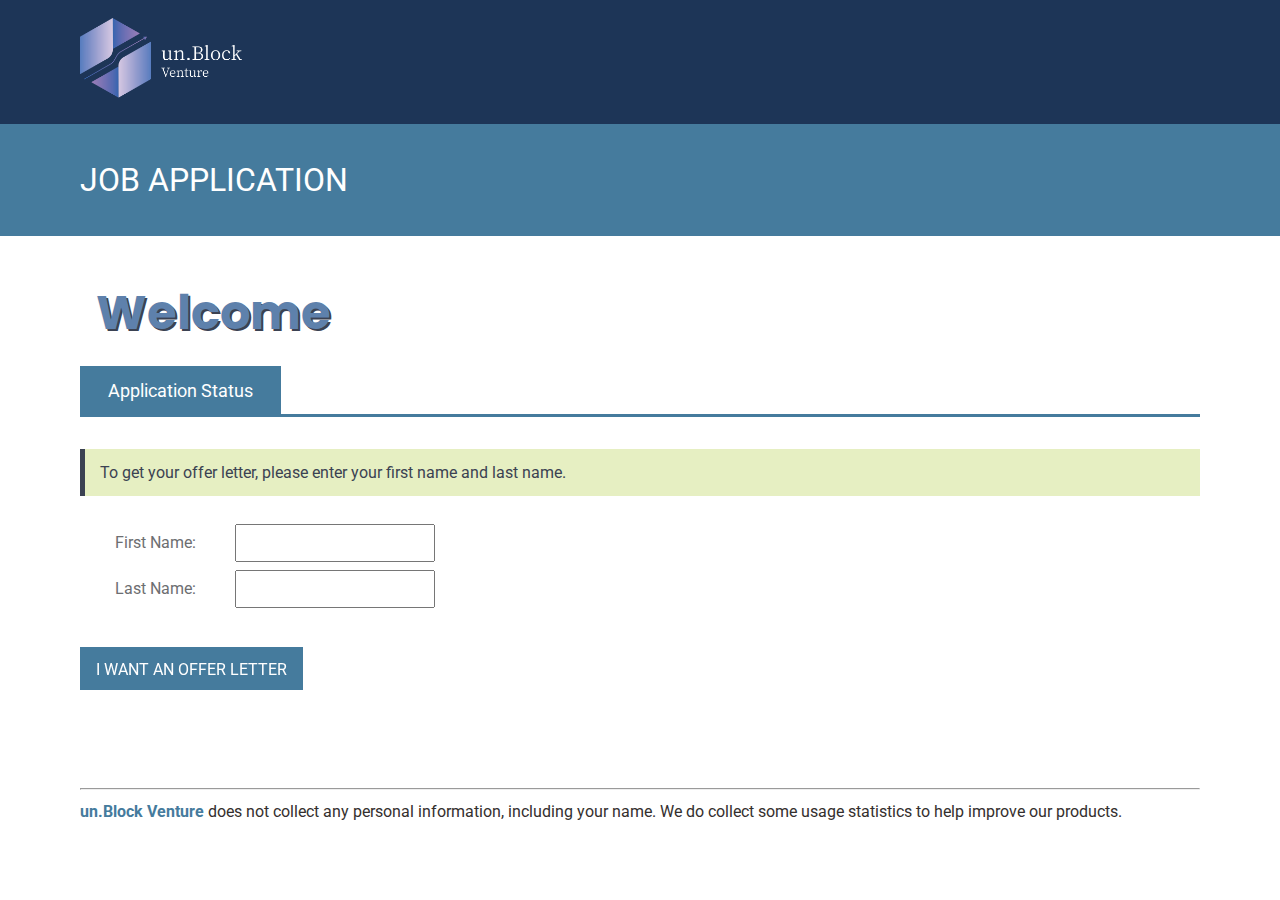
<file: index.html>
<!DOCTYPE html>
<html
  xml:lang="en"
  xmlns="http://www.w3.org/1999/xhtml"
  xmlns:msxsl="urn:schemas-microsoft-com:xslt"
  xmlns:xhtml="http://www.w3.org/1999/xhtml"
  class="supports-boxshadow no-touch"
  lang="en"
>
  <head>
    <script type="text/javascript">
      (function (f, b) {
        if (!b.__SV) {
          var e, g, i, h;
          window.mixpanel = b;
          b._i = [];
          b.init = function (e, f, c) {
            function g(a, d) {
              var b = d.split(".");
              2 == b.length && ((a = a[b[0]]), (d = b[1]));
              a[d] = function () {
                a.push([d].concat(Array.prototype.slice.call(arguments, 0)));
              };
            }
            var a = b;
            "undefined" !== typeof c ? (a = b[c] = []) : (c = "mixpanel");
            a.people = a.people || [];
            a.toString = function (a) {
              var d = "mixpanel";
              "mixpanel" !== c && (d += "." + c);
              a || (d += " (stub)");
              return d;
            };
            a.people.toString = function () {
              return a.toString(1) + ".people (stub)";
            };
            i =
              "disable time_event track track_pageview track_links track_forms track_with_groups add_group set_group remove_group register register_once alias unregister identify name_tag set_config reset opt_in_tracking opt_out_tracking has_opted_in_tracking has_opted_out_tracking clear_opt_in_out_tracking start_batch_senders people.set people.set_once people.unset people.increment people.append people.union people.track_charge people.clear_charges people.delete_user people.remove".split(
                " "
              );
            for (h = 0; h < i.length; h++) g(a, i[h]);
            var j = "set set_once union unset remove delete".split(" ");
            a.get_group = function () {
              function b(c) {
                d[c] = function () {
                  call2_args = arguments;
                  call2 = [c].concat(Array.prototype.slice.call(call2_args, 0));
                  a.push([e, call2]);
                };
              }
              for (
                var d = {},
                  e = ["get_group"].concat(
                    Array.prototype.slice.call(arguments, 0)
                  ),
                  c = 0;
                c < j.length;
                c++
              )
                b(j[c]);
              return d;
            };
            b._i.push([e, f, c]);
          };
          b.__SV = 1.2;
          e = f.createElement("script");
          e.type = "text/javascript";
          e.async = !0;
          e.src =
            "undefined" !== typeof MIXPANEL_CUSTOM_LIB_URL
              ? MIXPANEL_CUSTOM_LIB_URL
              : "file:" === f.location.protocol &&
                "//cdn.mxpnl.com/libs/mixpanel-2-latest.min.js".match(/^\/\//)
              ? "https://cdn.mxpnl.com/libs/mixpanel-2-latest.min.js"
              : "//cdn.mxpnl.com/libs/mixpanel-2-latest.min.js";
          g = f.getElementsByTagName("script")[0];
          g.parentNode.insertBefore(e, g);
        }
      })(document, window.mixpanel || []);

      // Enabling the debug mode flag is useful during implementation,
      // but it's recommended you remove it for production
      mixpanel.init("f994fbe3335ba3be0e04551ce37cccc9", {
        debug: true,
        ignore_dnt: true,
      });
      mixpanel.track("Open Admission Index Page");
      mixpanel.track_forms("#formMixpanel", "Submit Form");
    </script>
    <link rel="preconnect" href="https://fonts.googleapis.com" />
    <link rel="preconnect" href="https://fonts.gstatic.com" crossorigin />
    <link rel="preconnect" href="https://cdn.jsdelivr.net" />
    <link
      href="https://fonts.googleapis.com/css2?family=Noto+Serif+SC:wght@600&family=Poppins:wght@200;700&family=Roboto:ital,wght@0,400;0,700;1,400;1,700&display=swap"
      rel="stylesheet"
    />
    <meta http-equiv="content-type" content="text/html; charset=UTF-8" />
    <link rel="shortcut icon" href="assets/favicon.png" />
    <link href="assets/admissions.css" rel="stylesheet" type="text/css" />
    <meta http-equiv="X-UA-Compatible" content="IE=Edge" />
    <meta name="viewport" content="width=device-width, initial-scale=1.0" />
    <title>un.Block Venture Job Application</title>
  </head>

  <body>
    <header id="mini">
      <div id="top-bar">
        <div class="contain-1120 group">
          <div id="left">
            <a href="https://wcu.edu.pl"
              ><img
                alt="un.Block Venture"
                src="assets/faviconWithWhiteTitle.png"
              /><span class="hide-label">un.Block Venture</span></a
            >
          </div>
        </div>
      </div>
      <div class="bottom-bar contain-1120 group">
        <div id="department">
          <h1><a href="#">Job Application</a></h1>
        </div>
      </div>
    </header>

    <div id="page" class="contain-1120 group">
      <main id="main-content" class="content-full" role="main" tabindex="0">
        <div id="portal_row_container">
          <div class="part_rows_container col-1" data-col="1">
            <section class="hero">
              <div class="banner_text small_text">
                <p>Welcome</p>
              </div>
            </section>
            <ul class="subtabs">
              <li>
                <a
                  class="selected"
                  href="#"
                  onclick="$(this).parents('ul').find('.selected').removeClass('selected'); $(this).addClass('selected');"
                  >Application Status</a
                >
              </li>
            </ul>
          </div>
        </div>
        <form id="formMixpanel" action="result.html" method="GET">
          <p class="success">
            To get your offer letter, please enter your first name and last
            name.
          </p>
          <table class="plain">
            <colgroup>
              <col style="width: 150px" />
              <col />
            </colgroup>
            <tbody>
              <tr>
                <th>
                  <label for="fname" data-required="1">First Name:</label>
                </th>
                <td>
                  <input
                    type="text"
                    id="fname"
                    name="fname"
                    maxlength="20"
                    size="10"
                    data-required="1"
                    spellcheck="false"
                    required="required"
                    aria-busy=""
                  />
                </td>
              </tr>
              <tr>
                <th>
                  <label for="lname" data-required="1" spellcheck="false"
                    >Last Name:
                  </label>
                </th>
                <td>
                  <input
                    type="text"
                    id="lname"
                    name="lname"
                    maxlength="20"
                    size="10"
                    data-required="1"
                    spellcheck="false"
                    required="required"
                  />
                </td>
              </tr>
              <!-- <tr>
                <th>
                  <label for="checkbox" data-required="1" spellcheck="false"
                    >Admitted?
                  </label>
                </th>
                <td>
                  <input
                    id="admitted"
                    type="checkbox"
                    name="admitted"
                    value="true"
                  />
                </td>
              </tr> -->
              <!-- <tr>
                <th>
                  <label for="checkbox" data-required="1" spellcheck="false"
                    >Graduate?
                  </label>
                </th>
                <td>
                  <input
                    id="graduate"
                    type="checkbox"
                    name="graduate"
                    value="true"
                  />
                </td>
              </tr> -->
            </tbody>
          </table>
          <br />
          <div class="action">
            <button class="default" onclick="" type="submit">
              I WANT AN OFFER LETTER
            </button>
          </div>
        </form>

        <br />
        <div class="footer">
          <br /><br />
          <hr />
          <a href="https://unblock256.com">un.Block Venture</a> does not collect
          any personal information, including your name. We do collect some
          usage statistics to help improve our products.
        </div>
        <div style="clear: both"></div>
      </main>
    </div>
    <div class="progress_box" style="visibility: hidden"></div>
  </body>
</html>
</file>
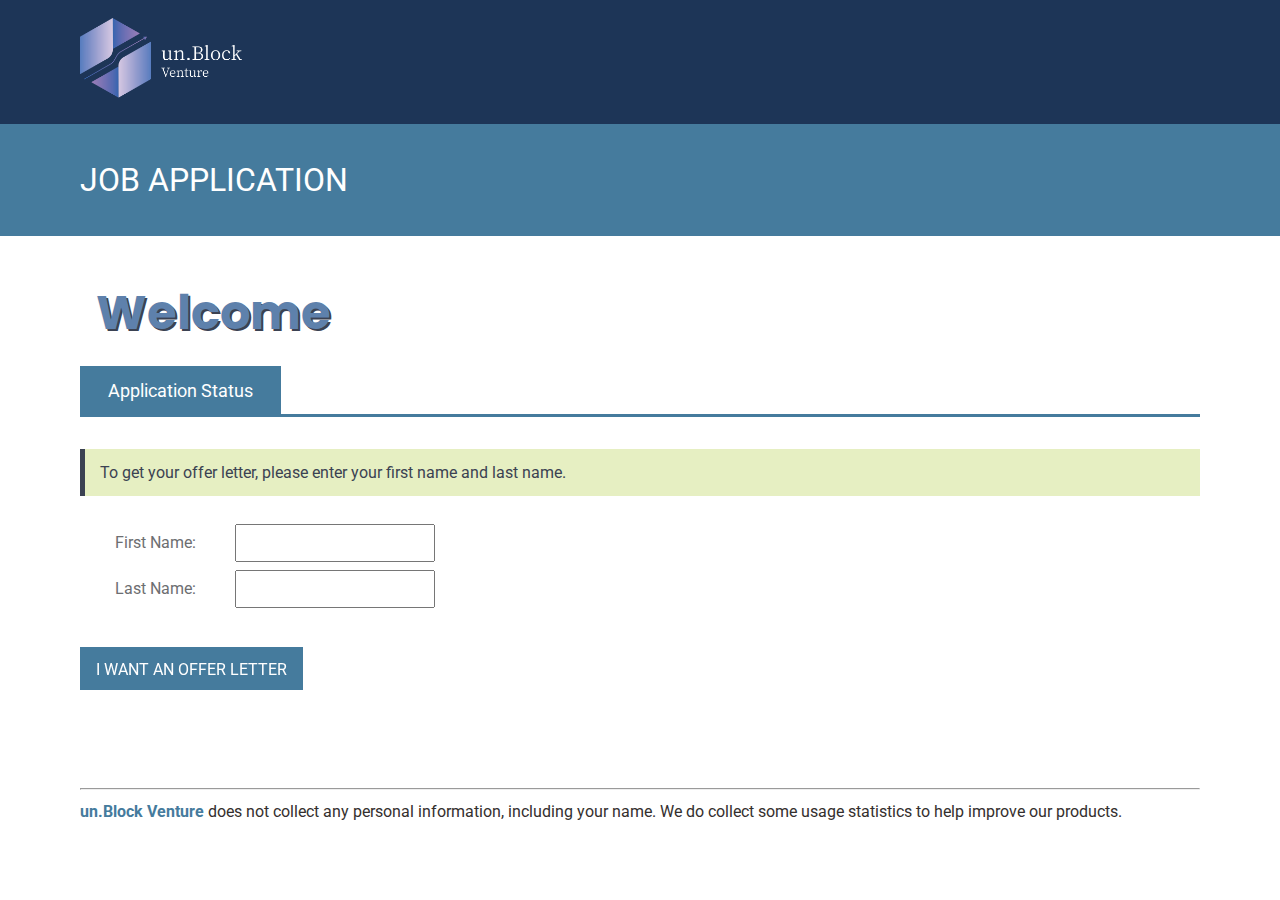
<file: admission/index.html>
<!DOCTYPE html>
<html
  xml:lang="en"
  xmlns="http://www.w3.org/1999/xhtml"
  xmlns:msxsl="urn:schemas-microsoft-com:xslt"
  xmlns:xhtml="http://www.w3.org/1999/xhtml"
  class="supports-boxshadow no-touch"
  lang="en"
>
  <head>
    <script type="text/javascript">
      (function (f, b) {
        if (!b.__SV) {
          var e, g, i, h;
          window.mixpanel = b;
          b._i = [];
          b.init = function (e, f, c) {
            function g(a, d) {
              var b = d.split(".");
              2 == b.length && ((a = a[b[0]]), (d = b[1]));
              a[d] = function () {
                a.push([d].concat(Array.prototype.slice.call(arguments, 0)));
              };
            }
            var a = b;
            "undefined" !== typeof c ? (a = b[c] = []) : (c = "mixpanel");
            a.people = a.people || [];
            a.toString = function (a) {
              var d = "mixpanel";
              "mixpanel" !== c && (d += "." + c);
              a || (d += " (stub)");
              return d;
            };
            a.people.toString = function () {
              return a.toString(1) + ".people (stub)";
            };
            i =
              "disable time_event track track_pageview track_links track_forms track_with_groups add_group set_group remove_group register register_once alias unregister identify name_tag set_config reset opt_in_tracking opt_out_tracking has_opted_in_tracking has_opted_out_tracking clear_opt_in_out_tracking start_batch_senders people.set people.set_once people.unset people.increment people.append people.union people.track_charge people.clear_charges people.delete_user people.remove".split(
                " "
              );
            for (h = 0; h < i.length; h++) g(a, i[h]);
            var j = "set set_once union unset remove delete".split(" ");
            a.get_group = function () {
              function b(c) {
                d[c] = function () {
                  call2_args = arguments;
                  call2 = [c].concat(Array.prototype.slice.call(call2_args, 0));
                  a.push([e, call2]);
                };
              }
              for (
                var d = {},
                  e = ["get_group"].concat(
                    Array.prototype.slice.call(arguments, 0)
                  ),
                  c = 0;
                c < j.length;
                c++
              )
                b(j[c]);
              return d;
            };
            b._i.push([e, f, c]);
          };
          b.__SV = 1.2;
          e = f.createElement("script");
          e.type = "text/javascript";
          e.async = !0;
          e.src =
            "undefined" !== typeof MIXPANEL_CUSTOM_LIB_URL
              ? MIXPANEL_CUSTOM_LIB_URL
              : "file:" === f.location.protocol &&
                "//cdn.mxpnl.com/libs/mixpanel-2-latest.min.js".match(/^\/\//)
              ? "https://cdn.mxpnl.com/libs/mixpanel-2-latest.min.js"
              : "//cdn.mxpnl.com/libs/mixpanel-2-latest.min.js";
          g = f.getElementsByTagName("script")[0];
          g.parentNode.insertBefore(e, g);
        }
      })(document, window.mixpanel || []);

      // Enabling the debug mode flag is useful during implementation,
      // but it's recommended you remove it for production
      mixpanel.init("f994fbe3335ba3be0e04551ce37cccc9", {
        debug: true,
        ignore_dnt: true,
      });
      mixpanel.track("Open Admission Index Page");
      mixpanel.track_forms("#formMixpanel", "Submit Form");
    </script>
    <link rel="preconnect" href="https://fonts.googleapis.com" />
    <link rel="preconnect" href="https://fonts.gstatic.com" crossorigin />
    <link rel="preconnect" href="https://cdn.jsdelivr.net" />
    <link
      href="https://fonts.googleapis.com/css2?family=Noto+Serif+SC:wght@600&family=Poppins:wght@200;700&family=Roboto:ital,wght@0,400;0,700;1,400;1,700&display=swap"
      rel="stylesheet"
    />
    <meta http-equiv="content-type" content="text/html; charset=UTF-8" />
    <link rel="shortcut icon" href="../assets/favicon.png" />
    <link href="../assets/admissions.css" rel="stylesheet" type="text/css" />
    <meta http-equiv="X-UA-Compatible" content="IE=Edge" />
    <meta name="viewport" content="width=device-width, initial-scale=1.0" />
    <title>un.Block Venture Job Application</title>
  </head>

  <body>
    <header id="mini">
      <div id="top-bar">
        <div class="contain-1120 group">
          <div id="left">
            <a href="https://wcu.edu.pl"
              ><img
                alt="un.Block Venture"
                src="../assets/faviconWithWhiteTitle.png"
              /><span class="hide-label">un.Block Venture</span></a
            >
          </div>
        </div>
      </div>
      <div class="bottom-bar contain-1120 group">
        <div id="department">
          <h1><a href="#">Job Application</a></h1>
        </div>
      </div>
    </header>

    <div id="page" class="contain-1120 group">
      <main id="main-content" class="content-full" role="main" tabindex="0">
        <div id="portal_row_container">
          <div class="part_rows_container col-1" data-col="1">
            <section class="hero">
              <div class="banner_text small_text">
                <p>Welcome</p>
              </div>
            </section>
            <ul class="subtabs">
              <li>
                <a
                  class="selected"
                  href="#"
                  onclick="$(this).parents('ul').find('.selected').removeClass('selected'); $(this).addClass('selected');"
                  >Application Status</a
                >
              </li>
            </ul>
          </div>
        </div>
        <form id="formMixpanel" action="result.html" method="GET">
          <p class="success">
            To get your offer letter, please enter your first name and last
            name.
          </p>
          <table class="plain">
            <colgroup>
              <col style="width: 150px" />
              <col />
            </colgroup>
            <tbody>
              <tr>
                <th>
                  <label for="fname" data-required="1">First Name:</label>
                </th>
                <td>
                  <input
                    type="text"
                    id="fname"
                    name="fname"
                    maxlength="20"
                    size="10"
                    data-required="1"
                    spellcheck="false"
                    required="required"
                    aria-busy=""
                  />
                </td>
              </tr>
              <tr>
                <th>
                  <label for="lname" data-required="1" spellcheck="false"
                    >Last Name:
                  </label>
                </th>
                <td>
                  <input
                    type="text"
                    id="lname"
                    name="lname"
                    maxlength="20"
                    size="10"
                    data-required="1"
                    spellcheck="false"
                    required="required"
                  />
                </td>
              </tr>
              <!-- <tr>
                <th>
                  <label for="checkbox" data-required="1" spellcheck="false"
                    >Admitted?
                  </label>
                </th>
                <td>
                  <input
                    id="admitted"
                    type="checkbox"
                    name="admitted"
                    value="true"
                  />
                </td>
              </tr> -->
              <!-- <tr>
                <th>
                  <label for="checkbox" data-required="1" spellcheck="false"
                    >Graduate?
                  </label>
                </th>
                <td>
                  <input
                    id="graduate"
                    type="checkbox"
                    name="graduate"
                    value="true"
                  />
                </td>
              </tr> -->
            </tbody>
          </table>
          <br />
          <div class="action">
            <button class="default" onclick="" type="submit">
              I WANT AN OFFER LETTER
            </button>
          </div>
        </form>

        <br />
        <div class="footer">
          <br /><br />
          <hr />
          <a href="https://unblock256.com">un.Block Venture</a> does not collect
          any personal information, including your name. We do collect some
          usage statistics to help improve our products.
        </div>
        <div style="clear: both"></div>
      </main>
    </div>
    <div class="progress_box" style="visibility: hidden"></div>
  </body>
</html>
</file>
<file: assets/admissions.css>
html,
body,
div,
span,
applet,
object,
iframe,
h1,
h2,
h3,
h4,
h5,
h6,
blockquote,
pre,
a,
abbr,
acronym,
address,
big,
cite,
code,
del,
dfn,
img,
ins,
kbd,
q,
s,
samp,
small,
strike,
sub,
sup,
tt,
var,
u,
center,
fieldset,
form,
label,
legend,
table,
caption,
tbody,
tfoot,
thead,
tr,
th,
td,
article,
aside,
canvas,
details,
embed,
figure,
figcaption,
footer,
header,
hgroup,
menu,
nav,
output,
ruby,
section,
summary,
time,
mark,
audio,
video,
button,
#top-nav ul,
#top-nav li,
#global-links ul,
#global-links li,
#mobile-nav ul,
#mobile-nav li,
#left-nav ul,
#left-nav li,
ul#breadcrumbs,
ul#breadcrumbs li,
footer ul,
footer li {
  margin: 0;
  padding: 0;
  border: 0;
  font-size: 100%;
  font: inherit;
  vertical-align: baseline;
}

article,
aside,
details,
figcaption,
figure,
footer,
header,
hgroup,
menu,
nav,
main,
section {
  display: block;
}

body {
  line-height: 1em;
}

blockquote,
q {
  quotes: none;
}

blockquote:before,
blockquote:after,
q:before,
q:after {
  content: "";
  content: none;
}

table {
  border-collapse: collapse;
  border-spacing: 0;
}

* {
  box-sizing: border-box;
}

html {
  overflow-y: scroll;
}

body {
  font: 62.5%/1.7em "Roboto", Arial, sans-serif;
  font-weight: 400;
  text-rendering: optimizeLegibility;
  -webkit-font-smoothing: antialiased;
  -moz-osx-font-smoothing: grayscale;
  -webkit-text-size-adjust: 100%;
  -moz-text-size-adjust: 100%;
  -ms-text-size-adjust: 100%;
  color: #342f2e;
  background: #fff;
  min-width: 98%;
  height: 100%;
  overflow: auto;
}

body[data-test="test"] #header-span {
  background: "#aa0000" !important;
}

a.screen-reader-shortcut {
  left: 0.5em;
  position: absolute;
  top: -99px;
}

a.screen-reader-shortcut:focus {
  background-color: #fff;
  box-shadow: 0 0 0.3rem 0.3rem rgba(0, 0, 0, 0.6);
  color: #1d3557;
  font: bold 1.5em sans-serif;
  padding: 1rem;
  top: 0.5rem;
  z-index: 5;
}

div[role="banner"] {
  margin: 0 !important;
  padding: 10px 15px !important;
}

div[role="banner"] div {
  line-height: 1.5em !important;
}

#main-content {
  margin: 2rem auto;
  max-width: 1120px;
  font-size: 16px;
  line-height: 1.7em;
  outline: none !important;
}

.contain-1120 {
  margin: 0 auto;
  max-width: 1120px;
  box-sizing: content-box;
}

.contain-970 {
  margin: 0 auto;
  max-width: 970px;
  box-sizing: content-box;
}

#back-to-top {
  display: none;
}

img {
  display: inline-block;
  max-width: 100%;
  height: auto;
}

.hide-label {
  position: absolute;
  left: -10000px;
  top: auto;
  width: 1px;
  height: 1px;
  overflow: hidden;
}

.group:after {
  content: "";
  display: table;
  clear: both;
}

#main-content h1 {
  font: 46px/1.2em "Poppins", "Courier New", sans-serif;
  font-weight: 200;
  color: #457b9d;
  margin-bottom: 1rem;
}

#main-content h2 {
  font: 34px "Poppins", Impact, sans-serif;
  font-weight: 700;
  color: #457b9d;
  margin-bottom: 0.5rem;
}

#main-content h3 {
  font: 26px "Roboto", Arial, sans-serif;
  font-weight: 400;
  color: #706c6b;
  margin-bottom: 1rem;
}

#main-content h4 {
  font: 21px "Roboto", Arial, sans-serif;
  font-weight: 400;
  color: #457b9d;
  margin-bottom: 1rem;
}

#section-header h2 {
  font: 18px "Roboto", "Arial Black", sans-serif;
  font-weight: 700;
  text-transform: none;
  margin-bottom: 0;
}

.content-full a {
  font-family: "Roboto", "Arial Black", sans-serif;
  font-weight: 700;
  color: #457b9d;
  text-decoration: none;
}

.content-full a:hover {
  text-decoration: underline;
}

.content-full strong,
.content-full b {
  font-family: "Roboto", "Arial Black", sans-serif;
  font-weight: 700;
}

.content-full em,
.content-full i {
  font-family: "Roboto", Arial, sans-serif;
  font-weight: 400;
  font-style: italic;
}

.content-full strong em,
.content-full em strong,
.content-full strong i,
.content-full i strong,
.content-full b i,
.content-full i b {
  font-family: "Roboto", "Arial Black", sans-serif;
  font-style: italic;
  font-weight: 700;
}

.content-full p:last-of-type {
  margin-bottom: 1.5rem;
}

.content-full ul {
  list-style: none;
  margin: 0 0 1em 1em;
  padding-left: 1em;
}

.content-full ul li {
  background-position: 0 0.5em;
  padding: 0 0 0.5em 1em;
  overflow: hidden;
}

.content-full ol {
  list-style: outside;
  padding-left: 3.3em;
  margin-bottom: 1em;
}

.content-full ol li {
  list-style-type: decimal;
}

.content-full table {
  width: 100%;
  font: 16px "Roboto", Arial, sans-serif;
  font-weight: 400;
  color: #6d6e71;
}

.align-text-center {
  text-align: center;
}

.align-image-left {
  float: left;
  margin: 0.5em 1.5em 0.5em 0;
}

.align-image-right {
  float: right;
  margin: 0.5em 0 0.5em 1.5em;
}

.align-image-center {
  margin: 0 auto;
  display: block;
}

header {
  background: #457b9d;
}

#top-bar {
  background: #1d3557;
  padding: 0;
  font: 12px/1.4em "Roboto", "Arial Black", sans-serif;
  font-weight: 700;
}

#top-bar li {
  display: inline;
  margin-left: 1rem;
  text-transform: uppercase;
  padding: 0;
}

#top-bar li:first-child {
  margin-left: 0;
}

#top-bar a {
  color: #d7c8ee;
  text-decoration: none;
}

#top-bar a:hover {
  text-decoration: underline;
}

#top-bar a.white-link {
  color: #fff;
}

.bottom-bar {
  display: table;
  width: 100%;
}

#left {
  display: inline;
  float: left;
  padding-left: 0;
}

#right {
  display: inline;
  float: right;
  padding-left: 0;
}

#department {
  display: table-cell;
  vertical-align: middle;
  width: 76.33929%;
  height: 112px;
  padding: 1rem 0;
}

#department h1 {
  font-size: 32px;
  line-height: 1em;
  text-transform: uppercase;
}

#department h1 a {
  font-family: "Roboto", Arial, sans-serif;
  font-weight: 400;
  color: #fff;
  text-decoration: none;
}

#department h1 a:hover {
  text-decoration: none;
}

#mini #left img {
  width: 170px;
  margin: 1.1rem 0 1rem 0;
}

#mini a {
  color: #fff;
}

@media screen and (max-width: 1445px) {
  #top-bar {
    padding: 0 0.5rem;
  }
}

@media screen and (max-width: 1155px) {
  #main-content {
    margin: 2rem 1rem;
  }

  #search {
    padding-right: 1rem;
  }

  #department {
    padding-left: 1rem;
  }

  #search {
    padding-right: 1rem;
  }
}

@media screen and (max-width: 1140px) {
  footer {
    padding: 3rem 1rem;
  }
}

@media screen and (max-width: 930px) {
  #nu #top-bar {
    padding: 1rem 0;
    line-height: inherit;
  }

  #nu #top-bar ul {
    display: inline;
  }

  #nu #top-bar li {
    margin-bottom: 0.5rem;
  }

  #nu #top-bar li:first-child {
    margin-left: 1rem;
  }

  #nu #left,
  #nu #right {
    padding: 3rem 0;
    float: none;
  }

  #mini #department h1 {
    margin: 0.5rem 0;
  }
}

@media screen and (max-width: 820px) {
  .footer-content {
    width: 40%;
    margin-bottom: 1rem;
    margin-right: 1rem;
  }

  .footer-content:nth-of-type(2),
  .footer-content:nth-of-type(4) {
    margin-left: 2rem;
    width: 40%;
  }
}

@media screen and (max-width: 768px) {
  header {
    position: relative;
  }

  #search {
    display: none;
  }

  .hide-mobile {
    display: none;
  }

  #back-to-top {
    margin: 2rem 0 2rem 0;
  }

  #top-nav {
    display: none;
  }

  #top-bar {
    display: none;
  }

  #mini #top-bar {
    display: block;
    padding: 0.5rem 0;
  }

  #mini #left {
    text-align: center;
    display: block;
    float: none;
  }

  #mini #left img {
    width: 160px;
    height: 21px;
    margin: 0.3rem 0;
  }

  #mini #right {
    display: none;
  }

  #mini #department {
    padding: 0.7rem 0 0.5rem 1rem;
  }

  #department {
    padding-left: 1rem;
    height: auto;
    width: 100%;
  }

  #department h1 {
    font-size: 24px;
  }

  .hide-desktop {
    display: block;
  }

  .fixed > tbody > tr > td {
    display: block;
  }
}

@media screen and (max-width: 550px) {
  footer {
    font-size: 14px;
    line-height: 1.8em;
  }

  .footer-content {
    width: 100%;
    display: block;
    margin-bottom: 2rem;
  }

  .footer-content:nth-of-type(2),
  .footer-content:nth-of-type(4) {
    margin-left: 0;
    width: 100%;
  }

  .footer-pin-icon {
    top: 0.5em;
  }
}

@media screen and (max-width: 480px) {
  #mini #department h1 {
    font-size: 18px;
  }

  #register_map {
    width: 100% !important;
  }

  #register_map #map {
    width: 100% !important;
  }
}

p span {
  font: 16px/1.7em "Roboto", Arial, sans-serif !important;
  font-weight: 400;
}

p.error,
#form_response_banner {
  display: inline-block;
}
input[type="text"],
input:not([type]),
textarea {
  padding: 0.5rem;
  font-size: 16px;
  width: 200px;
}

select {
  padding: 0.4rem;
  font-size: 16px;
}

button[type="button"],
.action .default,
.action .button {
  font: 16px "Roboto", "Arial Black", sans-serif !important;
  font-weight: 700;
  color: #fff !important;
  background: #457b9d !important;
  text-align: center;
  text-decoration: none;
  text-transform: uppercase;
  margin: 0.5em 0.5em 0.5em 0;
  padding: 0.8em 1em 0.7em 1em;
  cursor: pointer;
  -webkit-tap-highlight-color: rgba(0, 0, 0, 0);
  display: inline-block;
  vertical-align: middle;
  -webkit-transform: translateZ(0);
  transform: translateZ(0);
  box-shadow: 0 0 1px rgba(0, 0, 0, 0);
  -webkit-backface-visibility: hidden;
  backface-visibility: hidden;
  -moz-osx-font-smoothing: grayscale;
  position: relative;
  -webkit-transition-property: color;
  transition-property: color;
  -webkit-transition-duration: 0.2s;
  transition-duration: 0.2s;
  min-width: 165px;
  border: none;
}

.submit {
  background-color: #0a9396;
  margin-top: 1em;
  border: none;
  color: white;
  padding: 15px 32px;
  text-align: center;
  text-decoration: none;
  font-size: 16px;
  font-weight: bold;
  display: inline-block;
}

button[type="button"]:before,
.action .default:before,
.action .button:before {
  content: "";
  position: absolute;
  z-index: -1;
  top: 0;
  left: 0;
  right: 0;
  bottom: 0;
  background: #005f73 !important;
  -webkit-transform: scaleX(0);
  transform: scaleX(0);
  -webkit-transform-origin: 0 50%;
  transform-origin: 0 50%;
  -webkit-transition-property: transform;
  transition-property: transform;
  -webkit-transition-duration: 0.2s;
  transition-duration: 0.2s;
  -webkit-transition-timing-function: ease-out;
  transition-timing-function: ease-out;
}

button[type="button"]:hover,
button[type="button"]:focus,
button[type="button"]:active,
.action .default:hover,
.action .default:focus,
.action .default:active,
.action .button:hover,
.action .button:focus,
.action .button:active {
  color: #fff;
  text-decoration: none;
}

button[type="button"]:hover:before,
button[type="button"]:focus:before,
button[type="button"]:active:before,
.action .default:hover:before,
.action .default:focus:before,
.action .default:active:before,
.action .button:hover:before,
.action .button:focus:before,
.action .button:active:before {
  -webkit-transform: scaleX(1);
  transform: scaleX(1);
}

.hide-desktop {
  display: none;
}

.success {
  background-color: #e6efc2;
  border-color: #529214;
  border-left: 5px solid #3b4252;
  border-left-color: #3b4252;
  color: #3b4252;
  display: block;
  padding: 10px 10px 10px 15px;
}

.chinese {
  font-family: "Noto Serif SC", serif;
  font-weight: 600;
}

ul.subtabs {
  background: none;
  padding-left: 0;
  margin: 1em 0 2em 0;
  height: inherit;
  border-bottom: 3px solid #457b9d;
  line-height: 0;
}

ul.subtabs > li {
  background: none;
  padding: 0;
  display: inline-flex;
}

ul.subtabs > li > a {
  font: 18px "Roboto", Arial, sans-serif;
  font-weight: 400;
  color: #457b9d !important;
  text-decoration: none !important;
  text-align: center;
  box-sizing: content-box;
  height: inherit;
  min-width: 165px;
  padding: 0.8em 1em 0.7em 1em;
  margin: 0 5px 0 0;
  border: none;
  background: #e4e0ee;
  -webkit-transition: all 0.2s ease;
  transition: all 0.5s ease;
}

ul.subtabs > li > a:hover,
ul.subtabs > li > a.selected {
  color: #fff !important;
  background: #457b9d !important;
}

@media only screen and (max-width: 480px) {
  table.plain {
    table-layout: auto;
  }
}

tbody > tr > td {
  padding: 4px 5px;
  text-align: left;
}

.full-width {
  width: 100%;
}

.banner_text {
  font: 48px/1.2em "Poppins", Impact, sans-serif;
  font-weight: 700;
  color: #5e81ac;
  text-shadow: 2px 2px 0px #3b4252;
  margin: 0 0 1rem 1rem;
  position: relative;
}

@media only screen and (max-width: 480px) {
  .small_text {
    font: 32px/1.2em "Poppins", Impact, sans-serif;
    font-weight: 700;
  }
}

@media only screen and (max-width: 1000px) {
  .med_text {
    font: 48px/1.2em "Poppins", Impact, sans-serif;
    font-weight: 700;
  }
}

@media only screen and (max-width: 480px) {
  .grid_container {
    display: block;
  }
}

.copyleft {
  transform: rotate(180deg);
  display: inline-block;
  position: relative;
  color: #1a1f36;
}
</file>
